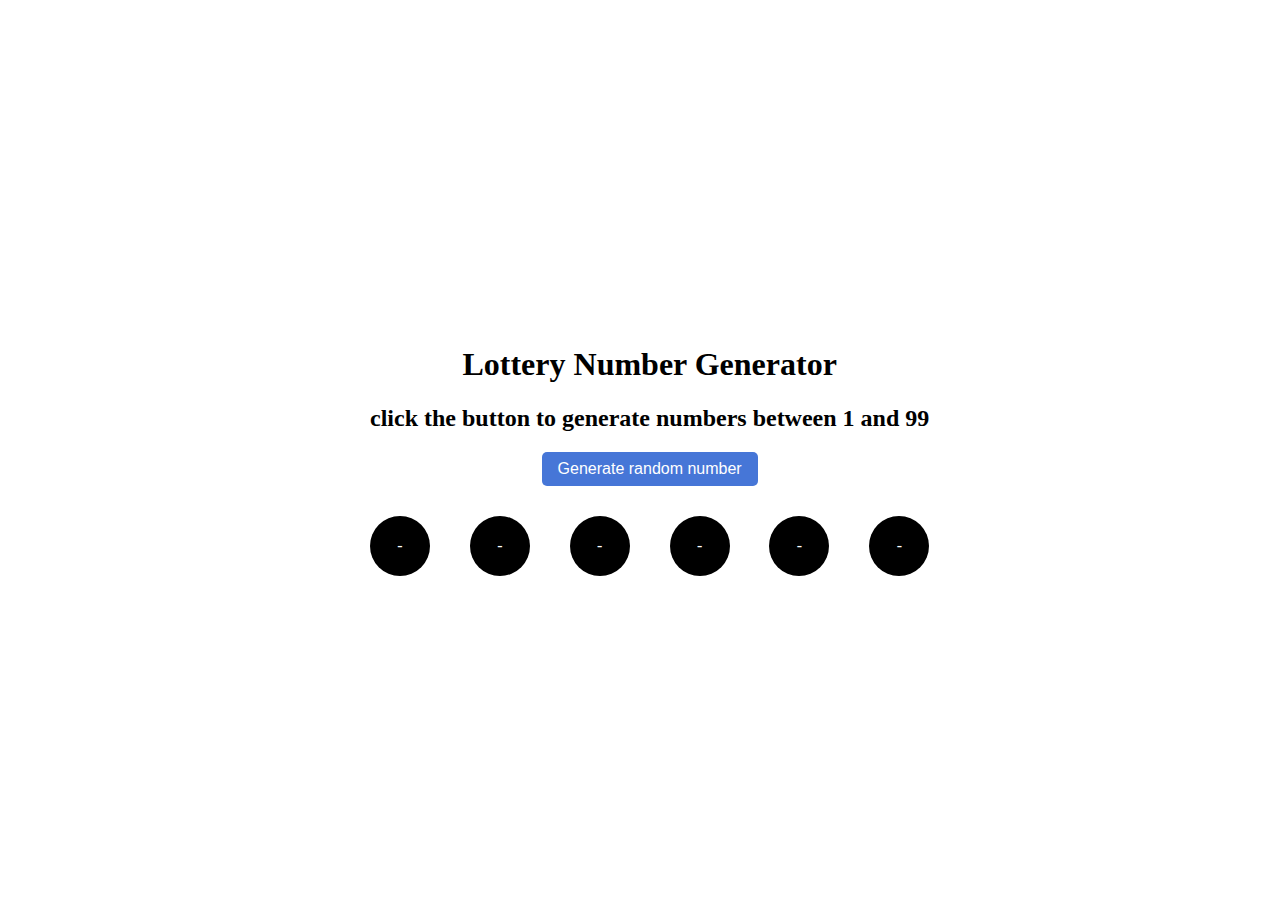
<file: DZ6_Eldarkemelov_37-02/index.html>
<!DOCTYPE html>
<html lang="en">
<head>
    <meta charset="UTF-8">
    <title>Title</title>
    <link href="style.css" rel="stylesheet">
</head>
<body>
<div class="all">
    <div class="alto">
        <h1>Lottery Number Generator</h1>
        <h2>click the button to generate numbers between 1 and 99</h2>
        <div class="butt">
            <button id="b">Generate random number</button>
        </div>
        <div class="numbers">
            <div class="value">-</div>
            <div class="value">-</div>
            <div class="value">-</div>
            <div class="value">-</div>
            <div class="value">-</div>
            <div class="value">-</div>
        </div>
    </div>
</div>
  <script src="app.js"></script>
</body>
</html>
</file>
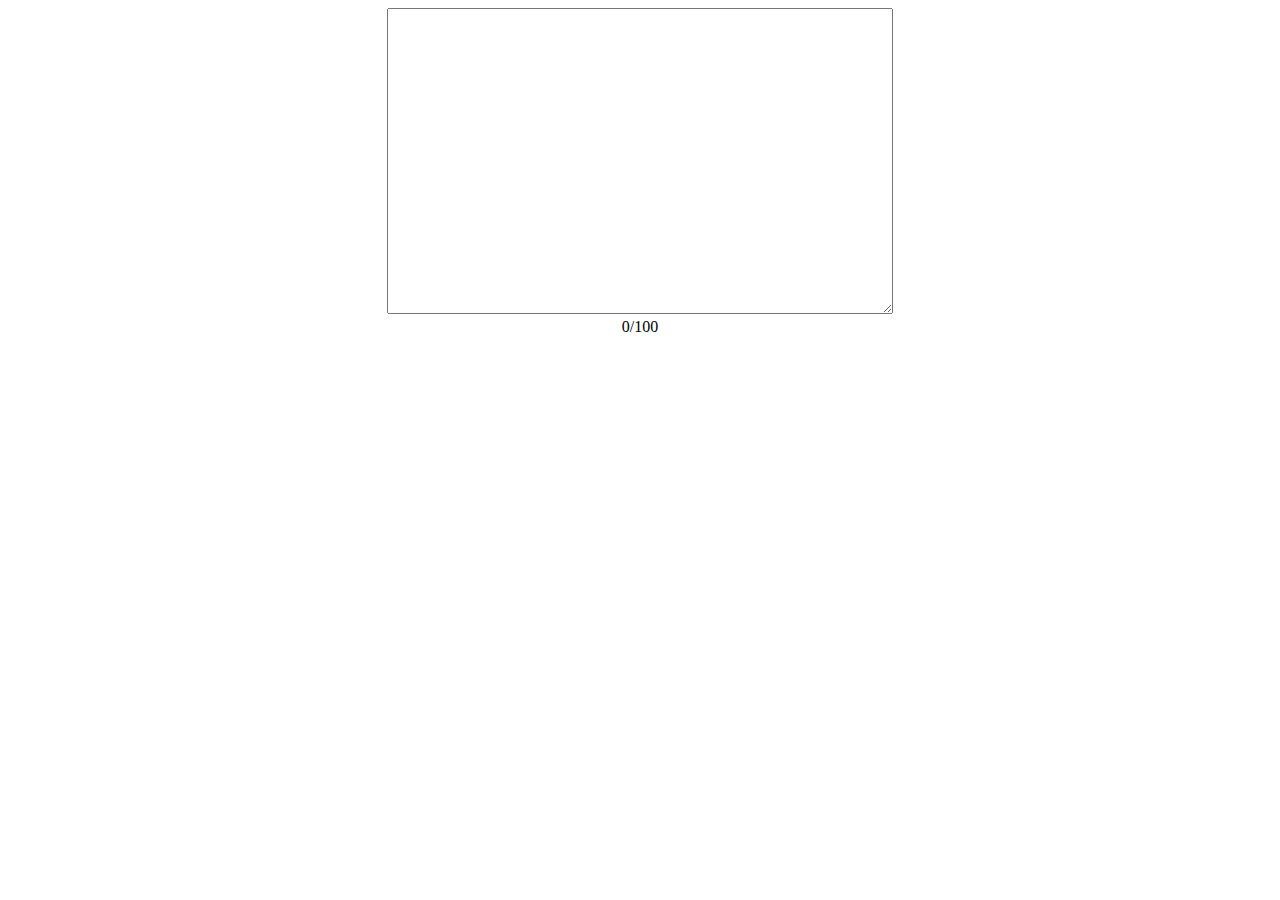
<file: DZ7_Eldarkemelov_37-02/index.html>
<!DOCTYPE html>
<html lang="en">
<head>
    <meta charset="UTF-8">
    <title>Title</title>
    <link href="style.css" rel="stylesheet">
</head>
<body>
<div class="all">
    <label>
        <textarea id="text" oninput="logic()"></textarea>
    </label>
    <div class="color">0/100</div>
</div>
<script src="app.js"></script>
</body>
</html>
</file>
<file: DZ6_Eldarkemelov_37-02/style.css>
.all {
    text-align: center;
    align-items: center;
    width: 100%;
    height: 100%;
    position: absolute;
    top: 0;
    left: 0;
    overflow: hidden;
}
.alto {
    position: absolute;
    top: 50%;
    left: 50%;
    margin: -125px 0 0 -270px;
}
.numbers {
    margin-top: 30px;
    display: flex;
    justify-content: space-between;
}
.numbers div {
    width: 60px;
    height: 60px;
    border-radius: 50%;
    color: white;
    background-color: black;
    opacity: 100%;
    text-align: center;
    line-height: 60px;
}
#b {
    appearance: none;
    border: 0;
    border-radius: 5px;
    background: #4676D7;
    color: #fff;
    padding: 8px 16px;
    font-size: 16px;
}
</file>
<file: DZ7_Eldarkemelov_37-02/style.css>
#text {
    width: 500px;
    height: 300px;

}
#text:focus {
    outline: none;
}
.all {
    display: flex;
    margin: 0 auto;
    justify-content: center;
    align-items: center;
    width: 500px;
    flex-wrap: wrap;
}
.borderColor-red {
    border-color: red;
}
.borderColor-blue {
    border-color: deepskyblue;

}
</file>
